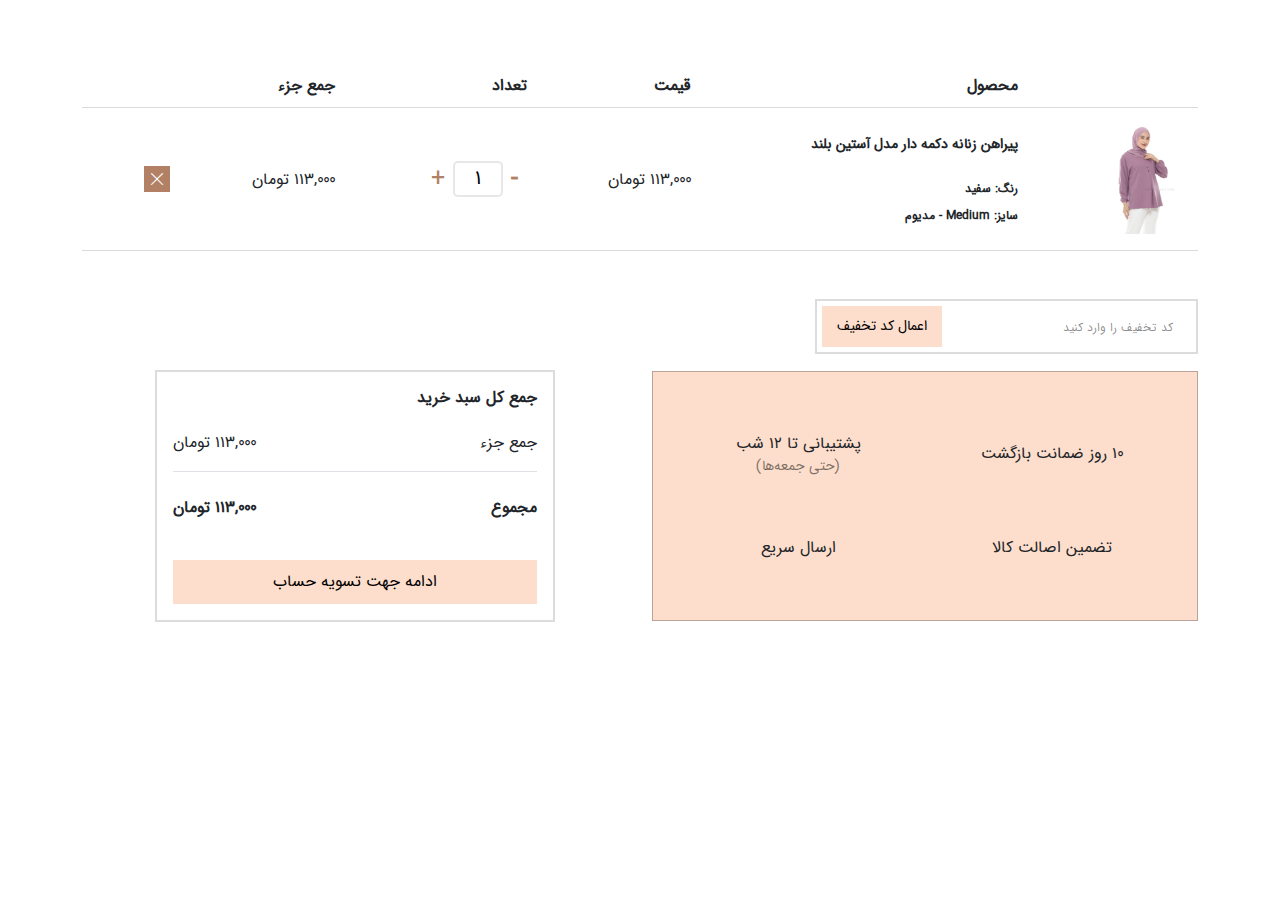
<file: cart.html>
<html lang="en">
  <head>
    <meta charset="UTF-8" />
    <meta name="viewport" content="width=device-width, initial-scale=1.0" />
    <link
      rel="stylesheet"
      href="./bootstrap-5.3.0-alpha3-dist/css/bootstrap.css"
    />
    <link rel="stylesheet" href="./css/style.css" />
    <link
      rel="stylesheet"
      href="https://cdn.jsdelivr.net/npm/bootstrap-icons@1.10.5/font/bootstrap-icons.css"
    />
    <title>Cart</title>
    <style>
      ::placeholder {
        color: #00000075;
        font-size: 12px;
      }
    </style>
  </head>
  <body>
    <!-- main section  -->
    <section>
      <div class="container">
        <div class="my-5">
          <!-- table  -->
          <table class="w-100">
            <tr style="border-bottom: 1px solid rgb(219, 219, 219)">
              <td>
                <div></div>
              </td>

              <td>
                <p class="fw-bold" style="margin: 1.5rem 0 0.5rem 2.5rem">
                  محصول
                </p>
              </td>
              <td>
                <p class="fw-bold" style="margin: 1.5rem 0 0.5rem 2.5rem">
                  قیمت
                </p>
              </td>
              <td>
                <p class="fw-bold" style="margin: 1.5rem 0 0.5rem 2.5rem">
                  تعداد
                </p>
              </td>
              <td>
                <p class="fw-bold" style="margin: 1.5rem 0 0.5rem 2.5rem">
                  جمع جزء
                </p>
              </td>
              <td>
                <div></div>
              </td>
            </tr>

            <tr style="border-bottom: 1px solid rgb(219, 219, 219)">
              <td>
                <div
                  style="
                    width: 110px;
                    height: 110px;
                    margin: 0.5rem 0 0.5rem 1.5rem;
                  "
                >
                  <img style="width: 100%" src="./image/shop/1.png" alt="" />
                </div>
              </td>

              <td>
                <p
                  style="
                    margin: 1.5rem 0 1.5rem 2.5rem;
                    font-size: 14px;
                    font-weight: 700;
                  "
                >
                  پیراهن زنانه دکمه دار مدل آستین بلند
                </p>
                <p
                  style="
                    margin: 1.5rem 0 0.5rem 2.5rem;
                    font-size: 12px;
                    font-weight: 600;
                  "
                >
                  رنگ: سفید
                </p>
                <p
                  style="
                    margin: 0 0 1.5rem 2.5rem;
                    font-size: 12px;
                    font-weight: 600;
                  "
                >
                  سایز: Medium - مدیوم
                </p>
              </td>

              <td>
                <p style="margin: 1.5rem 0 1.5rem 2.5rem">۱۱۳,۰۰۰ تومان</p>
              </td>

              <td>
                <div
                  class="counter col-4"
                  style="height: 52px; margin: 1.5rem 0 1.5rem 2.5rem"
                >
                  <!-- product counter -->
                  <div class="d-flex align-items-center">
                    <span
                      class="down fw-bolder"
                      onClick="decreaseCount(event, this)"
                      >-</span
                    >
                    <input type="text" value="1" />
                    <span class="up" onClick="increaseCount(event, this)"
                      >+</span
                    >
                  </div>
                </div>
              </td>

              <td>
                <p style="margin: 1.5rem 0 1.5rem 2.5rem">۱۱۳,۰۰۰ تومان</p>
              </td>
              <td>
                <div class="d-flex align-items-center">
                  <i
                    class="bi bi-x-lg"
                    style="
                      margin: 1.5rem 0 1.5rem 2.5rem;
                      background: #b28165;
                      padding: 5px;
                      color: #ffffff;
                    "
                  ></i>
                </div>
              </td>
            </tr>
          </table>
        </div>

        <form class="d-flex ">
          <div
            class="d-flex"
            style="border: 2px solid #dddcdc; width: fit-content; padding: 5px"
          >
            <input
              style="border: none"
              type="text"
              id="uname"
              name="name"
              placeholder="    کد تخفیف را وارد کنید"
            />

            <button
              style="
                border: none;
                background: #fddecc;
                color: #000000;
                padding: 10px 15px;
                margin-right: 2rem;
                font-size: 14px;
                font-weight: 500;
              "
            >
              اعمال کد تخفیف
            </button>
          </div>
        </form>
        <div class="row align-items-center">
          <div class="col-lg-6 order-2 order-lg-1 ">
            
              <div
                class="d-flex justify-content-center"
                style="
                height: 250px;
                  border: 1px solid rgba(0, 0, 0, 0.26);
                  padding: 30px;
                  background-color: #fddecc;
                "
              >
                <div class="row align-items-center">
                  <div class="col-md-6">
                    <div class="d-flex justify-content-center">
                      <p class="m-0">۱۰ روز ضمانت بازگشت</p>
                    </div>
                  </div>

                  <div class="col-md-6">
                    <div class="d-flex justify-content-center">
                      <p class="m-0 text-center">پشتیبانی تا ۱۲ شب<br/><small class="text-black-50"> (حتی جمعه‌ها)</small></p>
                    </div>
                  </div>
                  <div class="col-md-6">
                    <div class="d-flex justify-content-center">
                      <p class="m-0">تضمین اصالت کالا</p>
                    </div>
                  </div>
                  <div class="col-md-6">
                    <div class="d-flex justify-content-center">
                      <p class="m-0">ارسال سریع</p>
                    </div>
                  </div>
                </div>
              </div>
            
          </div>
          <div class="col-lg-6 order-1 order-lg-2 d-flex flex-column align-items-center mb-5 mb-lg-0">
            <div
              style="
                width: fit-content;
                min-width: 400px;

                border: 2px solid #dddcdc;
                padding: 1rem;
              "
            >
              <h3 class="mb-4 fw-bold fs-6">جمع کل سبد خرید</h3>

              <div class="d-flex justify-content-between mb-4 border-bottom">
                <p>جمع جزء</p>
                <p>۱۱۳,۰۰۰ تومان</p>
              </div>
              <div class="d-flex justify-content-between mb-4 fw-bold fs-6">
                <p>مجموع</p>
                <p>۱۱۳,۰۰۰ تومان</p>
              </div>
              <div class="d-flex justify-content-center">
                <a
                  href=""
                  style="
                    width: 100%;
                    text-align: center;
                    border: none;
                    background: #fddecc;
                    color: #000000;
                    padding: 10px 15px;
                  "
                >
                  ادامه جهت تسویه حساب
                </a>
              </div>
            </div>
          </div>
        </div>
      </div>
    </section>

    <!-- the middle box -->
    <section>
      <div class="container mb-5"></div>
    </section>

    <script src="./script/bootstrap.bundle.min.js"></script>

    <!-- product counter js  -->
    <script>
      function increaseCount(a, b) {
        var input = b.previousElementSibling;
        var value = parseInt(input.value, 10);
        value = isNaN(value) ? 0 : value;
        value++;
        input.value = value;
      }

      function decreaseCount(a, b) {
        var input = b.nextElementSibling;
        var value = parseInt(input.value, 10);
        if (value > 1) {
          value = isNaN(value) ? 0 : value;
          value--;
          input.value = value;
        }
      }
    </script>
  </body>
</html>
</file>
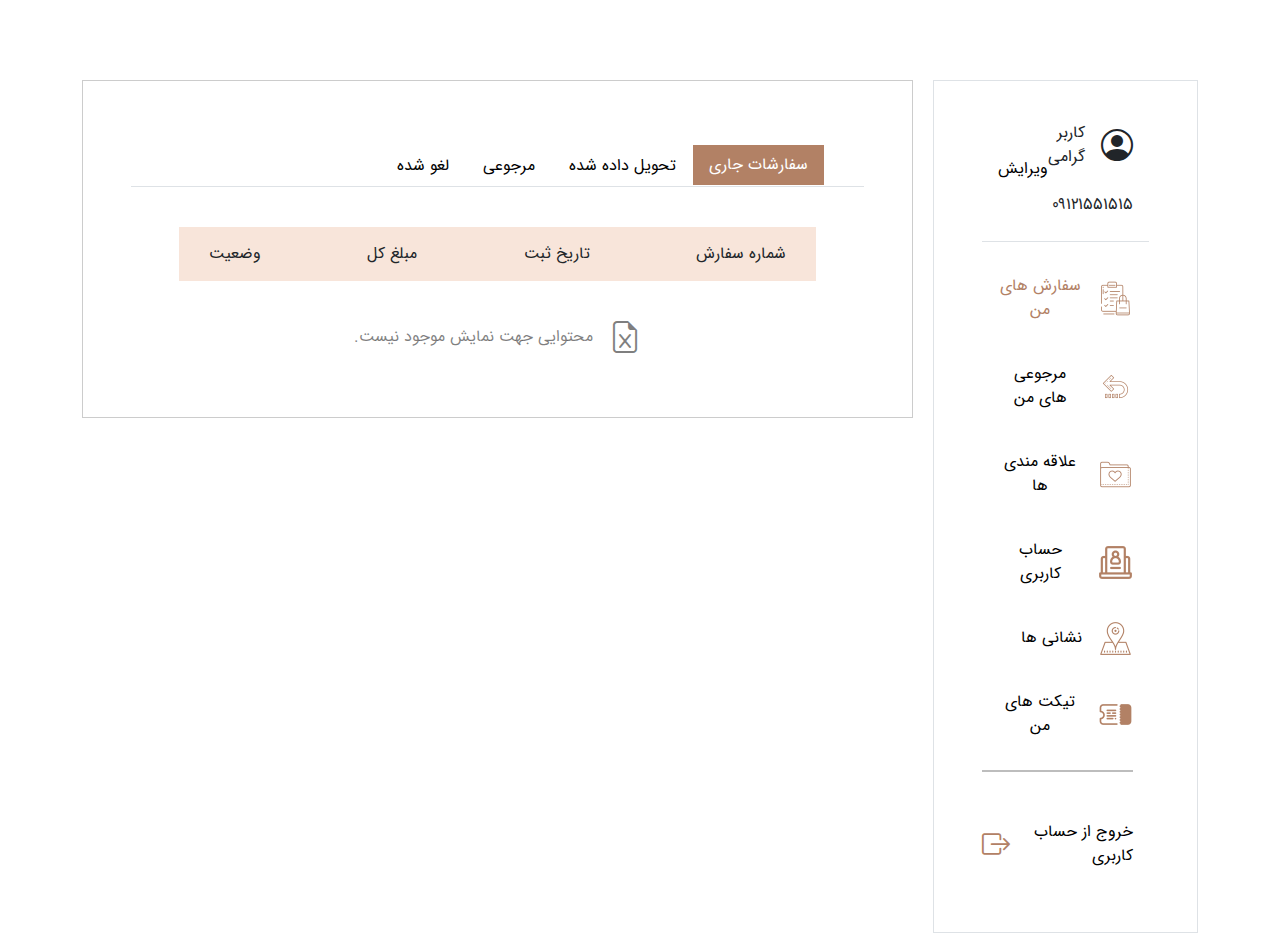
<file: dashbord.html>
<html lang="en">
  <head>
    <meta charset="UTF-8" />
    <meta name="viewport" content="width=device-width, initial-scale=1.0" />
    <link rel="stylesheet" href="./css/swiper-bundle.min.css" />
    <link
      rel="stylesheet"
      href="./bootstrap-5.3.0-alpha3-dist/css/bootstrap.css"
    />
    <link
      rel="stylesheet"
      href="https://cdn.jsdelivr.net/npm/bootstrap-icons@1.10.5/font/bootstrap-icons.css"
    />
    <link rel="stylesheet" href="./css/swiper.css" />
    <link rel="stylesheet" href="./css/profile.css" />
    <link rel="stylesheet" href="./css/style.css" />
    <title>PROFILE</title>
    <style>
      ::placeholder {
        color: #00000084;
      }
      .nav-tabs .active {
        background-color: #b28165 !important;
        color: #fff !important;
      }
    </style>
  </head>
  <body>
    <section>
      <div class="container" style="margin-top: 5rem">
        <div class="row">
          <div class="col-lg-3">
            <div
              class="border border-1 h-100"
              style="width: fit-content; padding: 1rem 3rem"
            >
              <div
                class="d-flex justify-content-between align-items-center border-bottom py-4 px-3"
              >
                <div>
                  <div class="d-flex align-items-center mb-4 mb-3">
                    <i class="bi bi-person-circle fs-2 ms-3"></i>
                    <p>کاربر گرامی</p>
                  </div>
                  <p>09121551515</p>
                </div>
                <div>
                  <a class="text-black" href="">ویرایش</a>
                </div>
              </div>
              <div class="d-flex align-items-start mt-4">
                <div
                  class="nav flex-column nav-pills align-items-start me-3"
                  id="v-pills-tab"
                  role="tablist"
                  aria-orientation="vertical"
                >
                  <div class="d-flex align-items-center mb-4">
                    <img
                      src="./image/profile/icons8-order-list-35.png"
                      alt=""
                    />
                    <button
                      class="nav-link active"
                      id="v-pills-home-tab"
                      data-bs-toggle="pill"
                      data-bs-target="#v-pills-home"
                      type="button"
                      role="tab"
                      aria-controls="v-pills-home"
                      aria-selected="true"
                    >
                      سفارش های من
                    </button>
                  </div>
                  <div class="d-flex align-items-center mb-4">
                    <img src="./image/profile/icons8-return-35.png" alt="" />
                    <button
                      class="nav-link"
                      id="v-pills-profile-tab"
                      data-bs-toggle="pill"
                      data-bs-target="#v-pills-profile"
                      type="button"
                      role="tab"
                      aria-controls="v-pills-profile"
                      aria-selected="false"
                    >
                      مرجوعی های من
                    </button>
                  </div>
                  <div class="d-flex align-items-center mb-4">
                    <img
                      src="./image/profile/icons8-favorite-folder-35.png"
                      alt=""
                    />
                    <button
                      class="nav-link"
                      id="v-pills-messeages2-tab"
                      data-bs-toggle="pill"
                      data-bs-target="#v-pills-messeages2"
                      type="button"
                      role="tab"
                      aria-controls="v-pills-messeages2"
                      aria-selected="false"
                      messeages2
                    >
                      علاقه مندی ها
                    </button>
                  </div>
                  <div class="d-flex align-items-center mb-4">
                    <img
                      src="./image/profile/icons8-user-account-35.png"
                      alt=""
                    />
                    <button
                      class="nav-link"
                      id="v-pills-messages-tab"
                      data-bs-toggle="pill"
                      data-bs-target="#v-pills-messages"
                      type="button"
                      role="tab"
                      aria-controls="v-pills-messages"
                      aria-selected="false"
                    >
                      حساب کاربری
                    </button>
                  </div>
                  <div class="d-flex align-items-center mb-4">
                    <img src="./image/profile/icons8-address-35.png" alt="" />
                    <button
                      class="nav-link"
                      id="v-pills-settings-tab"
                      data-bs-toggle="pill"
                      data-bs-target="#v-pills-settings"
                      type="button"
                      role="tab"
                      aria-controls="v-pills-settings"
                      aria-selected="false"
                    >
                      نشانی ها
                    </button>
                  </div>
                  <div class="d-flex align-items-center mb-4">
                    <img src="./image/profile/icons8-ticket-35.png" alt="" />
                    <button
                      class="nav-link"
                      id="v-pills-settings3-tab"
                      data-bs-toggle="pill"
                      data-bs-target="#v-pills-settings3"
                      type="button"
                      role="tab"
                      aria-controls="v-pills-settings3"
                      aria-selected="false"
                    >
                      تیکت های من
                    </button>
                  </div>
                  <div
                    style="border: 1px solid rgba(0, 0, 0, 0.257); width: 100%"
                  ></div>
                  <div class="d-flex my-5">
                    <a class="d-flex align-items-center" href="">
                      <p class="text-black">خروج از حساب کاربری</p>
                      <i
                        style="color: #b28165"
                        class="bi bi-box-arrow-right fs-3 me-4"
                      ></i>
                    </a>
                  </div>
                </div>
              </div>
            </div>
          </div>
          <div class="col-lg-9">
            <div class="tab-content" id="v-pills-tabContent">
              <!-- my orders content -->
              <div
                class="tab-pane fade show active tab-main-content"
                id="v-pills-home"
                role="tabpanel"
                aria-labelledby="v-pills-home-tab"
                tabindex="0"
              >
                <ul class="nav nav-tabs" id="myTab" role="tablist">
                  <li class="nav-item" role="presentation">
                    <button
                      class="nav-link active"
                      id="home-tab"
                      data-bs-toggle="tab"
                      data-bs-target="#home-tab-pane"
                      type="button"
                      role="tab"
                      aria-controls="home-tab-pane"
                      aria-selected="true"
                    >
                      سفارشات جاری
                    </button>
                  </li>
                  <li class="nav-item" role="presentation">
                    <button
                      class="nav-link"
                      id="profile-tab"
                      data-bs-toggle="tab"
                      data-bs-target="#profile-tab-pane"
                      type="button"
                      role="tab"
                      aria-controls="profile-tab-pane"
                      aria-selected="false"
                    >
                      تحویل داده شده
                    </button>
                  </li>
                  <li class="nav-item" role="presentation">
                    <button
                      class="nav-link"
                      id="contact-tab"
                      data-bs-toggle="tab"
                      data-bs-target="#contact-tab-pane"
                      type="button"
                      role="tab"
                      aria-controls="contact-tab-pane"
                      aria-selected="false"
                    >
                      مرجوعی
                    </button>
                  </li>
                  <li class="nav-item" role="presentation">
                    <button
                      class="nav-link"
                      id="contact2-tab"
                      data-bs-toggle="tab"
                      data-bs-target="#contact2-tab-pane"
                      type="button"
                      role="tab"
                      aria-controls="contact2-tab-pane"
                      aria-selected="false"
                      contact2
                    >
                      لغو شده
                    </button>
                  </li>
                </ul>
                <div class="tab-content" id="myTabContent">
                  <div
                    class="tab-pane fade show active"
                    id="home-tab-pane"
                    role="tabpanel"
                    aria-labelledby="home-tab"
                    tabindex="0"
                  >
                    <div class="my-orders-content mx-5">
                      <div><p>شماره سفارش</p></div>
                      <div><p>تاریخ ثبت</p></div>
                      <div><p>مبلغ کل</p></div>
                      <div><p>وضعیت</p></div>
                    </div>
                    <div
                      class="d-flex align-items-center justify-content-center text-black-50"
                    >
                      <i class="bi bi-file-earmark-excel fs-2 ms-3"></i>
                      <p>محتوایی جهت نمایش موجود نیست.</p>
                    </div>
                  </div>
                  <div
                    class="tab-pane fade"
                    id="profile-tab-pane"
                    role="tabpanel"
                    aria-labelledby="profile-tab"
                    tabindex="0"
                  >
                    <div class="my-orders-content mx-5">
                      <div><p>شماره سفارش</p></div>
                      <div><p>تاریخ ثبت</p></div>
                      <div><p>مبلغ کل</p></div>
                      <div><p>وضعیت</p></div>
                    </div>
                    <div
                      class="d-flex align-items-center justify-content-center text-black-50"
                    >
                      <i class="bi bi-file-earmark-excel fs-2 ms-3"></i>
                      <p>محتوایی جهت نمایش موجود نیست.</p>
                    </div>
                  </div>
                  <div
                    class="tab-pane fade"
                    id="contact-tab-pane"
                    role="tabpanel"
                    aria-labelledby="contact-tab"
                    tabindex="0"
                  >
                    <div class="my-orders-content mx-5">
                      <div><p>شماره سفارش</p></div>
                      <div><p>تاریخ ثبت</p></div>
                      <div><p>مبلغ کل</p></div>
                      <div><p>وضعیت</p></div>
                    </div>
                    <div
                      class="d-flex align-items-center justify-content-center text-black-50"
                    >
                      <i class="bi bi-file-earmark-excel fs-2 ms-3"></i>
                      <p>محتوایی جهت نمایش موجود نیست.</p>
                    </div>
                  </div>
                  <div
                    class="tab-pane fade"
                    id="contact2-tab-pane"
                    role="tabpanel"
                    aria-labelledby="contact2-tab"
                    tabindex="0"
                  >
                    <div class="my-orders-content mx-5">
                      <div><p>شماره سفارش</p></div>
                      <div><p>تاریخ ثبت</p></div>
                      <div><p>مبلغ کل</p></div>
                      <div><p>وضعیت</p></div>
                    </div>
                    <div
                      class="d-flex align-items-center justify-content-center text-black-50"
                    >
                      <i class="bi bi-file-earmark-excel fs-2 ms-3"></i>
                      <p>محتوایی جهت نمایش موجود نیست.</p>
                    </div>
                  </div>
                </div>
              </div>
              <!-- return-products -->
              <div
                class="tab-pane fade tab-main-content"
                id="v-pills-profile"
                role="tabpanel"
                aria-labelledby="v-pills-profile-tab"
                tabindex="0"
              >
                <div
                  class="d-flex align-items-center justify-content-between border-bottom border-1 pb-2"
                >
                  <div>
                    <h6 class="fw-bold">مرجوعی های من</h6>
                  </div>
                  <div
                    style="border: 1px solid #0000002d; padding: 0.5rem"
                    class="return-products-btn"
                  >
                    <button
                      class="border-0 return-products-btn"
                      style="background: none"
                    >
                      درخواست مرجوعی
                    </button>
                  </div>
                </div>
                <div
                  class="d-flex align-items-center justify-content-center text-black-50 mt-5"
                >
                  <i class="bi bi-file-earmark-excel fs-2 ms-3"></i>
                  <p>محتوایی جهت نمایش موجود نیست.</p>
                </div>
              </div>
              <!-- favorites -->
              <div
                class="tab-pane fade tab-main-content"
                id="v-pills-messeages2"
                role="tabpanel"
                aria-labelledby="v-pills-messeages2-tab"
                tabindex="0"
              >
                <div
                  class="d-flex align-items-center justify-content-between border-bottom border-1 pb-2"
                >
                  <div>
                    <h6 class="fw-bold">کالاهای ذخیره شده</h6>
                  </div>
                </div>
                <div
                  class="d-flex align-items-center justify-content-center text-black-50 mt-5"
                >
                  <i class="bi bi-file-earmark-excel fs-2 ms-3"></i>
                  <p>محتوایی جهت نمایش موجود نیست.</p>
                </div>
              </div>
              <!-- user account -->
              <div
                class="tab-pane fade tab-main-content"
                id="v-pills-messages"
                role="tabpanel"
                aria-labelledby="v-pills-messages-tab"
                tabindex="0"
              >
                <div
                  style="
                    border-bottom: 1px solid rgba(0, 0, 0, 0.349);
                    padding-bottom: 10px;
                  "
                >
                  <h6 class="fw-bold">حساب کاربری</h6>
                </div>
                <form
                  action="/action_page.php"
                  style="max-width: 80%; margin: auto"
                >
                  <div class="row mt-5 justify-content-between">
                    <div class="col-lg-6 d-flex justify-content-center">
                      <input
                        class="input-box"
                        type="text"
                        id="fname"
                        name="fname"
                        placeholder="نام:"
                      />
                    </div>
                    <div class="col-lg-6 d-flex justify-content-center">
                      <input
                        class="input-box"
                        type="text"
                        id="lname"
                        name="lname"
                        placeholder="نام خانوادگی:"
                      />
                    </div>
                  </div>
                  <div
                    class="d-flex mb-5 justify-content-center align-items-center"
                  >
                    <p>جنسیت:</p>
                    <div class="mx-5">
                      <input
                        type="radio"
                        id="html"
                        name="fav_language"
                        value="خانم"
                      />
                      <label for="خانم">خانم</label><br />
                    </div>
                    <div class="ms-5">
                      <input
                        type="radio"
                        id="css"
                        name="fav_language"
                        value="آقا"
                      />
                      <label for="آقا">آقا</label><br />
                    </div>
                  </div>
                  <div class="row mb-5 justify-content-center">
                    <div class="col-lg-6 d-flex justify-content-center">
                      <input
                        class="input-box"
                        type="number"
                        id="fname"
                        name="fname"
                        placeholder="کدملی:"
                      />
                    </div>
                    <div class="col-lg-6 d-flex justify-content-center">
                      <input
                        class="input-box"
                        type="date"
                        id="lname"
                        name="lname"
                        placeholder="تاریخ تولد:"
                      />
                    </div>
                    <div class="d-flex justify-content-center">
                      <input
                        class="input-box"
                        type="email"
                        id="lname"
                        name="lname"
                        placeholder="ایمیل:"
                      />
                    </div>
                  </div>
                  <div class="row justify-content-center">
                    <div class="col-lg-6 d-flex justify-content-center">
                      <input
                        class="account-btn"
                        type="submit"
                        value="ذخیره تغییرات"
                      />
                    </div>
                    <div class="col-lg-6 d-flex justify-content-center">
                      <input
                        class="account-btn"
                        type="submit"
                        value="تغییر کلمه عبور "
                      />
                    </div>
                  </div>
                </form>
              </div>
              <!-- address  -->
              <div
                class="tab-pane fade tab-main-content"
                id="v-pills-settings"
                role="tabpanel"
                aria-labelledby="v-pills-settings-tab"
                tabindex="0"
              >
                <div
                  class="d-flex align-items-center justify-content-between border-bottom border-1 pb-2"
                >
                  <div>
                    <h6 class="fw-bold">نشانی ها</h6>
                  </div>
                </div>
                <div class="d-flex justify-content-center mt-5">
                  <input
                    class="input-box"
                    type="text"
                    id="lname"
                    name="lname"
                    placeholder="آدرس خود را وارد کنید..."
                  />
                </div>
                <div class="d-flex justify-content-end">
                  <button
                    class="border-0 return-products-btn"
                    style="
                      background: #b28165;
                      padding: 0.8rem;
                      color: #fff;
                      font-size: 14px;
                    "
                  >
                    افزودن نشانی جدید
                  </button>
                </div>
              </div>
              <!-- my tickets -->
              <div
                class="tab-pane fade tab-main-content"
                id="v-pills-settings3"
                role="tabpanel"
                aria-labelledby="v-pills-settings3-tab"
                tabindex="0"
              >
                <div
                  class="d-flex align-items-center justify-content-between border-bottom border-1 pb-2"
                >
                  <div>
                    <h6 class="fw-bold">تیکت های من</h6>
                  </div>
                </div>
                <form action="">
                  <div class="d-flex justify-content-center mt-5">
                    <input
                      class="input-box"
                      type="text"
                      id="lname"
                      name="lname"
                      placeholder="عنوان"
                    />
                  </div>
                  <div class="d-flex justify-content-center">
                    <textarea
                      class="input-box"
                      type="text"
                      id="w3review"
                      name="w3review"
                      rows="4"
                      cols="50"
                      placeholder="متن پیام..."
                    ></textarea>
                  </div>
                  <div class="d-flex justify-content-start">
                    <label for="file">
                      <i class="bi bi-file-earmark-plus fs-1"></i>
                    </label>
                    <input
                      type="file"
                      id="file"
                      name="file"
                      class="d-none"
                      multiple
                    />
                  </div>
                  <div class="d-flex justify-content-end">
                    <button
                      class="border-0 return-products-btn"
                      style="
                        background: #b28165;
                        padding: 0.8rem;
                        color: #fff;
                        font-size: 14px;
                      "
                    >
                      ایجاد تیکت جدید
                    </button>
                  </div>
                </form>
              </div>
            </div>
          </div>
        </div>
      </div>
    </section>

    <script src="./script/bootstrap.bundle.min.js"></script>
  </body>
</html>
</file>
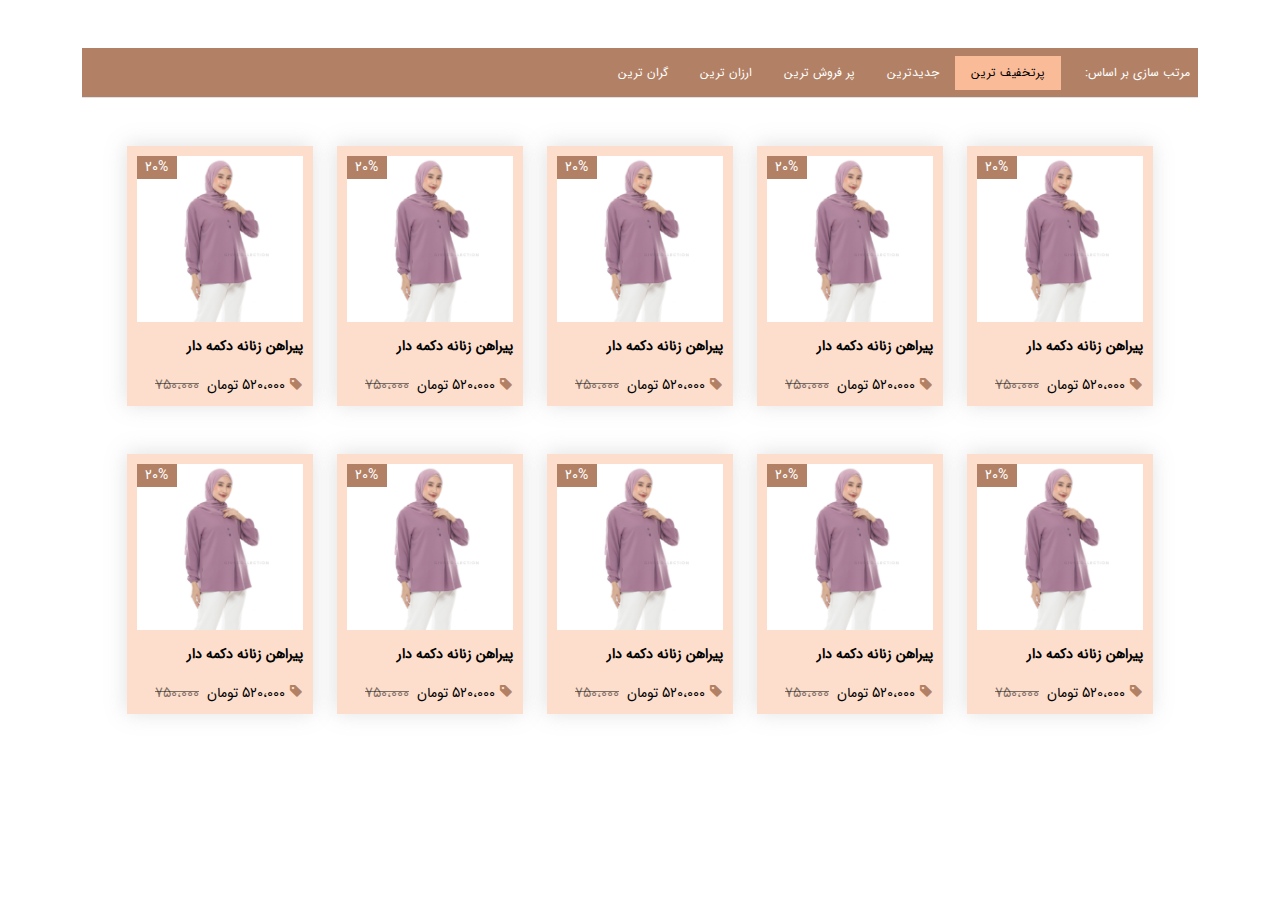
<file: shop.html>
<!DOCTYPE html>
<html lang="en">
  <head>
    <meta charset="UTF-8" />
    <meta name="viewport" content="width=device-width, initial-scale=1.0" />
    <link
      rel="stylesheet"
      href="./bootstrap-5.3.0-alpha3-dist/css/bootstrap.css"
    />
    <link rel="stylesheet" href="./css/style.css" />
    <link
      rel="stylesheet"
      href="https://cdn.jsdelivr.net/npm/bootstrap-icons@1.10.5/font/bootstrap-icons.css"
    />

    <title>SHOP</title>
  </head>
  <body>
    <section class="mt-5">
      <div class="container">
        <div
          style="background-color: #b28165; height: fit-content; width: 100%"
        ></div>
        <nav style="background-color: #b28165">
          <div
            class="nav nav-tabs align-items-center p-2"
            id="nav-tab"
            role="tablist"
          >
            <p class="mb-0 text-white ms-4" style="font-size: 12px">
              مرتب سازی بر اساس:
            </p>
            <!-- most discount  -->
            <button
              style="font-size: 12px"
              class="nav-link border-0 active text-white hover"
              id="nav-home-tab"
              data-bs-toggle="tab"
              data-bs-target="#nav-home"
              type="button"
              role="tab"
              aria-controls="nav-home"
              aria-selected="true"
            >
              پرتخفیف ترین
            </button>

            <!-- newest -->
            <button
              style="font-size: 12px"
              class="nav-link border-0 text-white hover"
              id="nav-profile-tab"
              data-bs-toggle="tab"
              data-bs-target="#nav-profile"
              type="button"
              role="tab"
              aria-controls="nav-profile"
              aria-selected="false"
            >
              جدیدترین
            </button>

            <!-- most seller -->
            <button
              style="font-size: 12px"
              class="nav-link border-0 text-white hover"
              id="nav-contact-tab"
              data-bs-toggle="tab"
              data-bs-target="#nav-contact"
              type="button"
              role="tab"
              aria-controls="nav-contact"
              aria-selected="false"
            >
              پر فروش ترین
            </button>
            <!-- chipest -->
            <button
              style="font-size: 12px"
              class="nav-link border-0 text-white hover"
              id="nav-contact2-tab"
              data-bs-toggle="tab"
              data-bs-target="#nav-contact2"
              type="button"
              role="tab"
              aria-controls="nav-contact2"
              aria-selected="false"
            >
              ارزان ترین
            </button>
            <!-- most expesive -->
            <button
              style="font-size: 12px"
              class="nav-link border-0 text-white hover"
              id="nav-contact3-tab"
              data-bs-toggle="tab"
              data-bs-target="#nav-contact3"
              type="button"
              role="tab"
              aria-controls="nav-contact3"
              aria-selected="false"
            >
              گران ترین
            </button>
          </div>
        </nav>

        <!-- tabs content -->
        <div class="tab-content" id="nav-tabContent">
          <!-- first tab  -->
          <div
            class="tab-pane fade show active"
            id="nav-home"
            role="tabpanel"
            aria-labelledby="nav-home-tab"
          >
            <div
              class="card border-0 align-items-center"
              style="width: 100%; background: none; margin-top: 3rem"
            >
              <!-- container of cards (products list)-->
              <div
                class="card-group row flex-wrap d-flex justify-content-center p-0 w-100"
              >
                <div
                  class="col-12 col-sm-6 col-md-4 col-lg-2 mb-5"
                  style="max-width: 230px; min-width: 210px"
                >
                  <div class="card productbox-shop" style="padding: 10px">
                    <!-- picture  -->
                    <div style="position: relative">
                      <p
                        style="
                          font-size: 14px;
                          padding: 1px 8px;
                          color: white;
                          background-color: #b28165;
                          position: absolute;
                          left: 0;
                        "
                      >
                        20%
                      </p>
                      <img
                        style="width: 100%"
                        src="./image/shop/1.png"
                        class="card-img-top rounded-0"
                        alt="..."
                      />
                    </div>
                    <!-- the body  -->
                    <div class="card-body pt-3 p-0" style="width: inherit">
                      <!-- title  -->
                      <div class="d-flex justify-content-between">
                        <h5
                          class="card-title"
                          style="
                            font-size: 14px;
                            font-weight: bold;
                            margin-bottom: 20px;
                          "
                        >
                          پیراهن زنانه دکمه دار
                        </h5>
                      </div>

                      <!-- price -->
                      <div
                        class="card-text d-flex align-items-center"
                        style="font-size: 14px"
                      >
                        <i
                          style="color: #b28165"
                          class="bi bi-tag-fill ms-1"
                        ></i>
                        <p class="ms-2 mb-0">520،000 تومان</p>
                        <p
                          class="mb-0 text-decoration-line-through text-center text-black-50"
                        >
                          750،000
                        </p>
                      </div>
                    </div>
                  </div>
                </div>

                <div
                  class="col-12 col-sm-6 col-md-4 col-lg-2 mb-5"
                  style="max-width: 230px; min-width: 210px"
                >
                  <div class="card productbox-shop" style="padding: 10px">
                    <!-- picture  -->
                    <div style="position: relative">
                      <p
                        style="
                          font-size: 14px;
                          padding: 1px 8px;
                          color: white;
                          background-color: #b28165;
                          position: absolute;
                          left: 0;
                        "
                      >
                        20%
                      </p>
                      <img
                        style="width: 100%"
                        src="./image/shop/1.png"
                        class="card-img-top rounded-0"
                        alt="..."
                      />
                    </div>
                    <!-- the body  -->
                    <div class="card-body pt-3 p-0" style="width: inherit">
                      <!-- title  -->
                      <div class="d-flex justify-content-between">
                        <h5
                          class="card-title"
                          style="
                            font-size: 14px;
                            font-weight: bold;
                            margin-bottom: 20px;
                          "
                        >
                          پیراهن زنانه دکمه دار
                        </h5>
                      </div>

                      <!-- price -->
                      <div
                        class="card-text d-flex align-items-center"
                        style="font-size: 14px"
                      >
                        <i
                          style="color: #b28165"
                          class="bi bi-tag-fill ms-1"
                        ></i>
                        <p class="ms-2 mb-0">520،000 تومان</p>
                        <p
                          class="mb-0 text-decoration-line-through text-center text-black-50"
                        >
                          750،000
                        </p>
                      </div>
                    </div>
                  </div>
                </div>

                <div
                  class="col-12 col-sm-6 col-md-4 col-lg-2 mb-5"
                  style="max-width: 230px; min-width: 210px"
                >
                  <div class="card productbox-shop" style="padding: 10px">
                    <!-- picture  -->
                    <div style="position: relative">
                      <p
                        style="
                          font-size: 14px;
                          padding: 1px 8px;
                          color: white;
                          background-color: #b28165;
                          position: absolute;
                          left: 0;
                        "
                      >
                        20%
                      </p>
                      <img
                        style="width: 100%"
                        src="./image/shop/1.png"
                        class="card-img-top rounded-0"
                        alt="..."
                      />
                    </div>
                    <!-- the body  -->
                    <div class="card-body pt-3 p-0" style="width: inherit">
                      <!-- title  -->
                      <div class="d-flex justify-content-between">
                        <h5
                          class="card-title"
                          style="
                            font-size: 14px;
                            font-weight: bold;
                            margin-bottom: 20px;
                          "
                        >
                          پیراهن زنانه دکمه دار
                        </h5>
                      </div>

                      <!-- price -->
                      <div
                        class="card-text d-flex align-items-center"
                        style="font-size: 14px"
                      >
                        <i
                          style="color: #b28165"
                          class="bi bi-tag-fill ms-1"
                        ></i>
                        <p class="ms-2 mb-0">520،000 تومان</p>
                        <p
                          class="mb-0 text-decoration-line-through text-center text-black-50"
                        >
                          750،000
                        </p>
                      </div>
                    </div>
                  </div>
                </div>

                <div
                  class="col-12 col-sm-6 col-md-4 col-lg-2 mb-5"
                  style="max-width: 230px; min-width: 210px"
                >
                  <div class="card productbox-shop" style="padding: 10px">
                    <!-- picture  -->
                    <div style="position: relative">
                      <p
                        style="
                          font-size: 14px;
                          padding: 1px 8px;
                          color: white;
                          background-color: #b28165;
                          position: absolute;
                          left: 0;
                        "
                      >
                        20%
                      </p>
                      <img
                        style="width: 100%"
                        src="./image/shop/1.png"
                        class="card-img-top rounded-0"
                        alt="..."
                      />
                    </div>
                    <!-- the body  -->
                    <div class="card-body pt-3 p-0" style="width: inherit">
                      <!-- title  -->
                      <div class="d-flex justify-content-between">
                        <h5
                          class="card-title"
                          style="
                            font-size: 14px;
                            font-weight: bold;
                            margin-bottom: 20px;
                          "
                        >
                          پیراهن زنانه دکمه دار
                        </h5>
                      </div>

                      <!-- price -->
                      <div
                        class="card-text d-flex align-items-center"
                        style="font-size: 14px"
                      >
                        <i
                          style="color: #b28165"
                          class="bi bi-tag-fill ms-1"
                        ></i>
                        <p class="ms-2 mb-0">520،000 تومان</p>
                        <p
                          class="mb-0 text-decoration-line-through text-center text-black-50"
                        >
                          750،000
                        </p>
                      </div>
                    </div>
                  </div>
                </div>

                <div
                  class="col-12 col-sm-6 col-md-4 col-lg-2 mb-5"
                  style="max-width: 230px; min-width: 210px"
                >
                  <div class="card productbox-shop" style="padding: 10px">
                    <!-- picture  -->
                    <div style="position: relative">
                      <p
                        style="
                          font-size: 14px;
                          padding: 1px 8px;
                          color: white;
                          background-color: #b28165;
                          position: absolute;
                          left: 0;
                        "
                      >
                        20%
                      </p>
                      <img
                        style="width: 100%"
                        src="./image/shop/1.png"
                        class="card-img-top rounded-0"
                        alt="..."
                      />
                    </div>
                    <!-- the body  -->
                    <div class="card-body pt-3 p-0" style="width: inherit">
                      <!-- title  -->
                      <div class="d-flex justify-content-between">
                        <h5
                          class="card-title"
                          style="
                            font-size: 14px;
                            font-weight: bold;
                            margin-bottom: 20px;
                          "
                        >
                          پیراهن زنانه دکمه دار
                        </h5>
                      </div>

                      <!-- price -->
                      <div
                        class="card-text d-flex align-items-center"
                        style="font-size: 14px"
                      >
                        <i
                          style="color: #b28165"
                          class="bi bi-tag-fill ms-1"
                        ></i>
                        <p class="ms-2 mb-0">520،000 تومان</p>
                        <p
                          class="mb-0 text-decoration-line-through text-center text-black-50"
                        >
                          750،000
                        </p>
                      </div>
                    </div>
                  </div>
                </div>

                <div
                  class="col-12 col-sm-6 col-md-4 col-lg-2 mb-5"
                  style="max-width: 230px; min-width: 210px"
                >
                  <div class="card productbox-shop" style="padding: 10px">
                    <!-- picture  -->
                    <div style="position: relative">
                      <p
                        style="
                          font-size: 14px;
                          padding: 1px 8px;
                          color: white;
                          background-color: #b28165;
                          position: absolute;
                          left: 0;
                        "
                      >
                        20%
                      </p>
                      <img
                        style="width: 100%"
                        src="./image/shop/1.png"
                        class="card-img-top rounded-0"
                        alt="..."
                      />
                    </div>
                    <!-- the body  -->
                    <div class="card-body pt-3 p-0" style="width: inherit">
                      <!-- title  -->
                      <div class="d-flex justify-content-between">
                        <h5
                          class="card-title"
                          style="
                            font-size: 14px;
                            font-weight: bold;
                            margin-bottom: 20px;
                          "
                        >
                          پیراهن زنانه دکمه دار
                        </h5>
                      </div>

                      <!-- price -->
                      <div
                        class="card-text d-flex align-items-center"
                        style="font-size: 14px"
                      >
                        <i
                          style="color: #b28165"
                          class="bi bi-tag-fill ms-1"
                        ></i>
                        <p class="ms-2 mb-0">520،000 تومان</p>
                        <p
                          class="mb-0 text-decoration-line-through text-center text-black-50"
                        >
                          750،000
                        </p>
                      </div>
                    </div>
                  </div>
                </div>

                <div
                  class="col-12 col-sm-6 col-md-4 col-lg-2 mb-5"
                  style="max-width: 230px; min-width: 210px"
                >
                  <div class="card productbox-shop" style="padding: 10px">
                    <!-- picture  -->
                    <div style="position: relative">
                      <p
                        style="
                          font-size: 14px;
                          padding: 1px 8px;
                          color: white;
                          background-color: #b28165;
                          position: absolute;
                          left: 0;
                        "
                      >
                        20%
                      </p>
                      <img
                        style="width: 100%"
                        src="./image/shop/1.png"
                        class="card-img-top rounded-0"
                        alt="..."
                      />
                    </div>
                    <!-- the body  -->
                    <div class="card-body pt-3 p-0" style="width: inherit">
                      <!-- title  -->
                      <div class="d-flex justify-content-between">
                        <h5
                          class="card-title"
                          style="
                            font-size: 14px;
                            font-weight: bold;
                            margin-bottom: 20px;
                          "
                        >
                          پیراهن زنانه دکمه دار
                        </h5>
                      </div>

                      <!-- price -->
                      <div
                        class="card-text d-flex align-items-center"
                        style="font-size: 14px"
                      >
                        <i
                          style="color: #b28165"
                          class="bi bi-tag-fill ms-1"
                        ></i>
                        <p class="ms-2 mb-0">520،000 تومان</p>
                        <p
                          class="mb-0 text-decoration-line-through text-center text-black-50"
                        >
                          750،000
                        </p>
                      </div>
                    </div>
                  </div>
                </div>

                <div
                  class="col-12 col-sm-6 col-md-4 col-lg-2 mb-5"
                  style="max-width: 230px; min-width: 210px"
                >
                  <div class="card productbox-shop" style="padding: 10px">
                    <!-- picture  -->
                    <div style="position: relative">
                      <p
                        style="
                          font-size: 14px;
                          padding: 1px 8px;
                          color: white;
                          background-color: #b28165;
                          position: absolute;
                          left: 0;
                        "
                      >
                        20%
                      </p>
                      <img
                        style="width: 100%"
                        src="./image/shop/1.png"
                        class="card-img-top rounded-0"
                        alt="..."
                      />
                    </div>
                    <!-- the body  -->
                    <div class="card-body pt-3 p-0" style="width: inherit">
                      <!-- title  -->
                      <div class="d-flex justify-content-between">
                        <h5
                          class="card-title"
                          style="
                            font-size: 14px;
                            font-weight: bold;
                            margin-bottom: 20px;
                          "
                        >
                          پیراهن زنانه دکمه دار
                        </h5>
                      </div>

                      <!-- price -->
                      <div
                        class="card-text d-flex align-items-center"
                        style="font-size: 14px"
                      >
                        <i
                          style="color: #b28165"
                          class="bi bi-tag-fill ms-1"
                        ></i>
                        <p class="ms-2 mb-0">520،000 تومان</p>
                        <p
                          class="mb-0 text-decoration-line-through text-center text-black-50"
                        >
                          750،000
                        </p>
                      </div>
                    </div>
                  </div>
                </div>

                <div
                  class="col-12 col-sm-6 col-md-4 col-lg-2 mb-5"
                  style="max-width: 230px; min-width: 210px"
                >
                  <div class="card productbox-shop" style="padding: 10px">
                    <!-- picture  -->
                    <div style="position: relative">
                      <p
                        style="
                          font-size: 14px;
                          padding: 1px 8px;
                          color: white;
                          background-color: #b28165;
                          position: absolute;
                          left: 0;
                        "
                      >
                        20%
                      </p>
                      <img
                        style="width: 100%"
                        src="./image/shop/1.png"
                        class="card-img-top rounded-0"
                        alt="..."
                      />
                    </div>
                    <!-- the body  -->
                    <div class="card-body pt-3 p-0" style="width: inherit">
                      <!-- title  -->
                      <div class="d-flex justify-content-between">
                        <h5
                          class="card-title"
                          style="
                            font-size: 14px;
                            font-weight: bold;
                            margin-bottom: 20px;
                          "
                        >
                          پیراهن زنانه دکمه دار
                        </h5>
                      </div>

                      <!-- price -->
                      <div
                        class="card-text d-flex align-items-center"
                        style="font-size: 14px"
                      >
                        <i
                          style="color: #b28165"
                          class="bi bi-tag-fill ms-1"
                        ></i>
                        <p class="ms-2 mb-0">520،000 تومان</p>
                        <p
                          class="mb-0 text-decoration-line-through text-center text-black-50"
                        >
                          750،000
                        </p>
                      </div>
                    </div>
                  </div>
                </div>

                <div
                  class="col-12 col-sm-6 col-md-4 col-lg-2 mb-5"
                  style="max-width: 230px; min-width: 210px"
                >
                  <div class="card productbox-shop" style="padding: 10px">
                    <!-- picture  -->
                    <div style="position: relative">
                      <p
                        style="
                          font-size: 14px;
                          padding: 1px 8px;
                          color: white;
                          background-color: #b28165;
                          position: absolute;
                          left: 0;
                        "
                      >
                        20%
                      </p>
                      <img
                        style="width: 100%"
                        src="./image/shop/1.png"
                        class="card-img-top rounded-0"
                        alt="..."
                      />
                    </div>
                    <!-- the body  -->
                    <div class="card-body pt-3 p-0" style="width: inherit">
                      <!-- title  -->
                      <div class="d-flex justify-content-between">
                        <h5
                          class="card-title"
                          style="
                            font-size: 14px;
                            font-weight: bold;
                            margin-bottom: 20px;
                          "
                        >
                          پیراهن زنانه دکمه دار
                        </h5>
                      </div>

                      <!-- price -->
                      <div
                        class="card-text d-flex align-items-center"
                        style="font-size: 14px"
                      >
                        <i
                          style="color: #b28165"
                          class="bi bi-tag-fill ms-1"
                        ></i>
                        <p class="ms-2 mb-0">520،000 تومان</p>
                        <p
                          class="mb-0 text-decoration-line-through text-center text-black-50"
                        >
                          750،000
                        </p>
                      </div>
                    </div>
                  </div>
                </div>
              </div>
            </div>
          </div>

          <!-- second tab  -->
          <div
            class="tab-pane fade"
            id="nav-profile"
            role="tabpanel"
            aria-labelledby="nav-profile-tab"
          >
            <div
              class="card border-0 align-items-center"
              style="width: 100%; background: none; margin-top: 3rem"
            >
              <!-- container of cards (products list)-->
              <div
                class="card-group row flex-wrap d-flex justify-content-center p-0 w-100"
              >
                <div
                  class="col-12 col-sm-6 col-md-4 col-lg-2 mb-5"
                  style="max-width: 230px; min-width: 210px"
                >
                  <div class="card productbox-shop" style="padding: 10px">
                    <!-- picture  -->
                    <div style="position: relative">
                      <p
                        style="
                          font-size: 14px;
                          padding: 1px 8px;
                          color: white;
                          background-color: #b28165;
                          position: absolute;
                          left: 0;
                        "
                      >
                        20%
                      </p>
                      <img
                        style="width: 100%"
                        src="./image/shop/2.png"
                        class="card-img-top rounded-0"
                        alt="..."
                      />
                    </div>
                    <!-- the body  -->
                    <div class="card-body pt-3 p-0" style="width: inherit">
                      <!-- title  -->
                      <div class="d-flex justify-content-between">
                        <h5
                          class="card-title"
                          style="
                            font-size: 14px;
                            font-weight: bold;
                            margin-bottom: 20px;
                          "
                        >
                          پیراهن زنانه دکمه دار
                        </h5>
                      </div>

                      <!-- price -->
                      <div
                        class="card-text d-flex align-items-center"
                        style="font-size: 14px"
                      >
                        <i
                          style="color: #b28165"
                          class="bi bi-tag-fill ms-1"
                        ></i>
                        <p class="ms-2 mb-0">520،000 تومان</p>
                        <p
                          class="mb-0 text-decoration-line-through text-center text-black-50"
                        >
                          750،000
                        </p>
                      </div>
                    </div>
                  </div>
                </div>

                <div
                  class="col-12 col-sm-6 col-md-4 col-lg-2 mb-5"
                  style="max-width: 230px; min-width: 210px"
                >
                  <div class="card productbox-shop" style="padding: 10px">
                    <!-- picture  -->
                    <div style="position: relative">
                      <p
                        style="
                          font-size: 14px;
                          padding: 1px 8px;
                          color: white;
                          background-color: #b28165;
                          position: absolute;
                          left: 0;
                        "
                      >
                        20%
                      </p>
                      <img
                        style="width: 100%"
                        src="./image/shop/2.png"
                        class="card-img-top rounded-0"
                        alt="..."
                      />
                    </div>
                    <!-- the body  -->
                    <div class="card-body pt-3 p-0" style="width: inherit">
                      <!-- title  -->
                      <div class="d-flex justify-content-between">
                        <h5
                          class="card-title"
                          style="
                            font-size: 14px;
                            font-weight: bold;
                            margin-bottom: 20px;
                          "
                        >
                          پیراهن زنانه دکمه دار
                        </h5>
                      </div>

                      <!-- price -->
                      <div
                        class="card-text d-flex align-items-center"
                        style="font-size: 14px"
                      >
                        <i
                          style="color: #b28165"
                          class="bi bi-tag-fill ms-1"
                        ></i>
                        <p class="ms-2 mb-0">520،000 تومان</p>
                        <p
                          class="mb-0 text-decoration-line-through text-center text-black-50"
                        >
                          750،000
                        </p>
                      </div>
                    </div>
                  </div>
                </div>

                <div
                  class="col-12 col-sm-6 col-md-4 col-lg-2 mb-5"
                  style="max-width: 230px; min-width: 210px"
                >
                  <div class="card productbox-shop" style="padding: 10px">
                    <!-- picture  -->
                    <div style="position: relative">
                      <p
                        style="
                          font-size: 14px;
                          padding: 1px 8px;
                          color: white;
                          background-color: #b28165;
                          position: absolute;
                          left: 0;
                        "
                      >
                        20%
                      </p>
                      <img
                        style="width: 100%"
                        src="./image/shop/2.png"
                        class="card-img-top rounded-0"
                        alt="..."
                      />
                    </div>
                    <!-- the body  -->
                    <div class="card-body pt-3 p-0" style="width: inherit">
                      <!-- title  -->
                      <div class="d-flex justify-content-between">
                        <h5
                          class="card-title"
                          style="
                            font-size: 14px;
                            font-weight: bold;
                            margin-bottom: 20px;
                          "
                        >
                          پیراهن زنانه دکمه دار
                        </h5>
                      </div>

                      <!-- price -->
                      <div
                        class="card-text d-flex align-items-center"
                        style="font-size: 14px"
                      >
                        <i
                          style="color: #b28165"
                          class="bi bi-tag-fill ms-1"
                        ></i>
                        <p class="ms-2 mb-0">520،000 تومان</p>
                        <p
                          class="mb-0 text-decoration-line-through text-center text-black-50"
                        >
                          750،000
                        </p>
                      </div>
                    </div>
                  </div>
                </div>

                <div
                  class="col-12 col-sm-6 col-md-4 col-lg-2 mb-5"
                  style="max-width: 230px; min-width: 210px"
                >
                  <div class="card productbox-shop" style="padding: 10px">
                    <!-- picture  -->
                    <div style="position: relative">
                      <p
                        style="
                          font-size: 14px;
                          padding: 1px 8px;
                          color: white;
                          background-color: #b28165;
                          position: absolute;
                          left: 0;
                        "
                      >
                        20%
                      </p>
                      <img
                        style="width: 100%"
                        src="./image/shop/2.png"
                        class="card-img-top rounded-0"
                        alt="..."
                      />
                    </div>
                    <!-- the body  -->
                    <div class="card-body pt-3 p-0" style="width: inherit">
                      <!-- title  -->
                      <div class="d-flex justify-content-between">
                        <h5
                          class="card-title"
                          style="
                            font-size: 14px;
                            font-weight: bold;
                            margin-bottom: 20px;
                          "
                        >
                          پیراهن زنانه دکمه دار
                        </h5>
                      </div>

                      <!-- price -->
                      <div
                        class="card-text d-flex align-items-center"
                        style="font-size: 14px"
                      >
                        <i
                          style="color: #b28165"
                          class="bi bi-tag-fill ms-1"
                        ></i>
                        <p class="ms-2 mb-0">520،000 تومان</p>
                        <p
                          class="mb-0 text-decoration-line-through text-center text-black-50"
                        >
                          750،000
                        </p>
                      </div>
                    </div>
                  </div>
                </div>
              </div>
            </div>
          </div>

          <!-- third tab  -->
          <div
            class="tab-pane fade"
            id="nav-contact"
            role="tabpanel"
            aria-labelledby="nav-contact-tab"
          >
            <div
              class="card border-0 align-items-center"
              style="width: 100%; background: none; margin-top: 3rem"
            >
              <!-- container of cards (products list)-->
              <div
                class="card-group row flex-wrap d-flex justify-content-center p-0 w-100"
              >
                <div
                  class="col-12 col-sm-6 col-md-4 col-lg-2 mb-5"
                  style="max-width: 230px; min-width: 210px"
                >
                  <div class="card productbox-shop" style="padding: 10px">
                    <!-- picture  -->
                    <div style="position: relative">
                      <p
                        style="
                          font-size: 14px;
                          padding: 1px 8px;
                          color: white;
                          background-color: #b28165;
                          position: absolute;
                          left: 0;
                        "
                      >
                        20%
                      </p>
                      <img
                        style="width: 100%"
                        src="./image/shop/3.png"
                        class="card-img-top rounded-0"
                        alt="..."
                      />
                    </div>
                    <!-- the body  -->
                    <div class="card-body pt-3 p-0" style="width: inherit">
                      <!-- title  -->
                      <div class="d-flex justify-content-between">
                        <h5
                          class="card-title"
                          style="
                            font-size: 14px;
                            font-weight: bold;
                            margin-bottom: 20px;
                          "
                        >
                          پیراهن زنانه دکمه دار
                        </h5>
                      </div>

                      <!-- price -->
                      <div
                        class="card-text d-flex align-items-center"
                        style="font-size: 14px"
                      >
                        <i
                          style="color: #b28165"
                          class="bi bi-tag-fill ms-1"
                        ></i>
                        <p class="ms-2 mb-0">520،000 تومان</p>
                        <p
                          class="mb-0 text-decoration-line-through text-center text-black-50"
                        >
                          750،000
                        </p>
                      </div>
                    </div>
                  </div>
                </div>

                <div
                  class="col-12 col-sm-6 col-md-4 col-lg-2 mb-5"
                  style="max-width: 230px; min-width: 210px"
                >
                  <div class="card productbox-shop" style="padding: 10px">
                    <!-- picture  -->
                    <div style="position: relative">
                      <p
                        style="
                          font-size: 14px;
                          padding: 1px 8px;
                          color: white;
                          background-color: #b28165;
                          position: absolute;
                          left: 0;
                        "
                      >
                        20%
                      </p>
                      <img
                        style="width: 100%"
                        src="./image/shop/3.png"
                        class="card-img-top rounded-0"
                        alt="..."
                      />
                    </div>
                    <!-- the body  -->
                    <div class="card-body pt-3 p-0" style="width: inherit">
                      <!-- title  -->
                      <div class="d-flex justify-content-between">
                        <h5
                          class="card-title"
                          style="
                            font-size: 14px;
                            font-weight: bold;
                            margin-bottom: 20px;
                          "
                        >
                          پیراهن زنانه دکمه دار
                        </h5>
                      </div>

                      <!-- price -->
                      <div
                        class="card-text d-flex align-items-center"
                        style="font-size: 14px"
                      >
                        <i
                          style="color: #b28165"
                          class="bi bi-tag-fill ms-1"
                        ></i>
                        <p class="ms-2 mb-0">520،000 تومان</p>
                        <p
                          class="mb-0 text-decoration-line-through text-center text-black-50"
                        >
                          750،000
                        </p>
                      </div>
                    </div>
                  </div>
                </div>

                <div
                  class="col-12 col-sm-6 col-md-4 col-lg-2 mb-5"
                  style="max-width: 230px; min-width: 210px"
                >
                  <div class="card productbox-shop" style="padding: 10px">
                    <!-- picture  -->
                    <div style="position: relative">
                      <p
                        style="
                          font-size: 14px;
                          padding: 1px 8px;
                          color: white;
                          background-color: #b28165;
                          position: absolute;
                          left: 0;
                        "
                      >
                        20%
                      </p>
                      <img
                        style="width: 100%"
                        src="./image/shop/3.png"
                        class="card-img-top rounded-0"
                        alt="..."
                      />
                    </div>
                    <!-- the body  -->
                    <div class="card-body pt-3 p-0" style="width: inherit">
                      <!-- title  -->
                      <div class="d-flex justify-content-between">
                        <h5
                          class="card-title"
                          style="
                            font-size: 14px;
                            font-weight: bold;
                            margin-bottom: 20px;
                          "
                        >
                          پیراهن زنانه دکمه دار
                        </h5>
                      </div>

                      <!-- price -->
                      <div
                        class="card-text d-flex align-items-center"
                        style="font-size: 14px"
                      >
                        <i
                          style="color: #b28165"
                          class="bi bi-tag-fill ms-1"
                        ></i>
                        <p class="ms-2 mb-0">520،000 تومان</p>
                        <p
                          class="mb-0 text-decoration-line-through text-center text-black-50"
                        >
                          750،000
                        </p>
                      </div>
                    </div>
                  </div>
                </div>

                <div
                  class="col-12 col-sm-6 col-md-4 col-lg-2 mb-5"
                  style="max-width: 230px; min-width: 210px"
                >
                  <div class="card productbox-shop" style="padding: 10px">
                    <!-- picture  -->
                    <div style="position: relative">
                      <p
                        style="
                          font-size: 14px;
                          padding: 1px 8px;
                          color: white;
                          background-color: #b28165;
                          position: absolute;
                          left: 0;
                        "
                      >
                        20%
                      </p>
                      <img
                        style="width: 100%"
                        src="./image/shop/3.png"
                        class="card-img-top rounded-0"
                        alt="..."
                      />
                    </div>
                    <!-- the body  -->
                    <div class="card-body pt-3 p-0" style="width: inherit">
                      <!-- title  -->
                      <div class="d-flex justify-content-between">
                        <h5
                          class="card-title"
                          style="
                            font-size: 14px;
                            font-weight: bold;
                            margin-bottom: 20px;
                          "
                        >
                          پیراهن زنانه دکمه دار
                        </h5>
                      </div>

                      <!-- price -->
                      <div
                        class="card-text d-flex align-items-center"
                        style="font-size: 14px"
                      >
                        <i
                          style="color: #b28165"
                          class="bi bi-tag-fill ms-1"
                        ></i>
                        <p class="ms-2 mb-0">520،000 تومان</p>
                        <p
                          class="mb-0 text-decoration-line-through text-center text-black-50"
                        >
                          750،000
                        </p>
                      </div>
                    </div>
                  </div>
                </div>
              </div>
            </div>
          </div>

          <!-- forth tab  -->
          <div
            class="tab-pane fade"
            id="nav-contact2"
            role="tabpanel"
            aria-labelledby="nav-contact2-tab"
          >
            <div
              class="card border-0 align-items-center"
              style="width: 100%; background: none; margin-top: 3rem"
            >
              <!-- container of cards (products list)-->
              <div
                class="card-group row flex-wrap d-flex justify-content-center p-0 w-100"
              >
                <div
                  class="col-12 col-sm-6 col-md-4 col-lg-2 mb-5"
                  style="max-width: 230px; min-width: 210px"
                >
                  <div class="card productbox-shop" style="padding: 10px">
                    <!-- picture  -->
                    <div style="position: relative">
                      <p
                        style="
                          font-size: 14px;
                          padding: 1px 8px;
                          color: white;
                          background-color: #b28165;
                          position: absolute;
                          left: 0;
                        "
                      >
                        20%
                      </p>
                      <img
                        style="width: 100%"
                        src="./image/shop/4.png"
                        class="card-img-top rounded-0"
                        alt="..."
                      />
                    </div>
                    <!-- the body  -->
                    <div class="card-body pt-3 p-0" style="width: inherit">
                      <!-- title  -->
                      <div class="d-flex justify-content-between">
                        <h5
                          class="card-title"
                          style="
                            font-size: 14px;
                            font-weight: bold;
                            margin-bottom: 20px;
                          "
                        >
                          پیراهن زنانه دکمه دار
                        </h5>
                      </div>

                      <!-- price -->
                      <div
                        class="card-text d-flex align-items-center"
                        style="font-size: 14px"
                      >
                        <i
                          style="color: #b28165"
                          class="bi bi-tag-fill ms-1"
                        ></i>
                        <p class="ms-2 mb-0">520،000 تومان</p>
                        <p
                          class="mb-0 text-decoration-line-through text-center text-black-50"
                        >
                          750،000
                        </p>
                      </div>
                    </div>
                  </div>
                </div>

                <div
                  class="col-12 col-sm-6 col-md-4 col-lg-2 mb-5"
                  style="max-width: 230px; min-width: 210px"
                >
                  <div class="card productbox-shop" style="padding: 10px">
                    <!-- picture  -->
                    <div style="position: relative">
                      <p
                        style="
                          font-size: 14px;
                          padding: 1px 8px;
                          color: white;
                          background-color: #b28165;
                          position: absolute;
                          left: 0;
                        "
                      >
                        20%
                      </p>
                      <img
                        style="width: 100%"
                        src="./image/shop/4.png"
                        class="card-img-top rounded-0"
                        alt="..."
                      />
                    </div>
                    <!-- the body  -->
                    <div class="card-body pt-3 p-0" style="width: inherit">
                      <!-- title  -->
                      <div class="d-flex justify-content-between">
                        <h5
                          class="card-title"
                          style="
                            font-size: 14px;
                            font-weight: bold;
                            margin-bottom: 20px;
                          "
                        >
                          پیراهن زنانه دکمه دار
                        </h5>
                      </div>

                      <!-- price -->
                      <div
                        class="card-text d-flex align-items-center"
                        style="font-size: 14px"
                      >
                        <i
                          style="color: #b28165"
                          class="bi bi-tag-fill ms-1"
                        ></i>
                        <p class="ms-2 mb-0">520،000 تومان</p>
                        <p
                          class="mb-0 text-decoration-line-through text-center text-black-50"
                        >
                          750،000
                        </p>
                      </div>
                    </div>
                  </div>
                </div>

                <div
                  class="col-12 col-sm-6 col-md-4 col-lg-2 mb-5"
                  style="max-width: 230px; min-width: 210px"
                >
                  <div class="card productbox-shop" style="padding: 10px">
                    <!-- picture  -->
                    <div style="position: relative">
                      <p
                        style="
                          font-size: 14px;
                          padding: 1px 8px;
                          color: white;
                          background-color: #b28165;
                          position: absolute;
                          left: 0;
                        "
                      >
                        20%
                      </p>
                      <img
                        style="width: 100%"
                        src="./image/shop/4.png"
                        class="card-img-top rounded-0"
                        alt="..."
                      />
                    </div>
                    <!-- the body  -->
                    <div class="card-body pt-3 p-0" style="width: inherit">
                      <!-- title  -->
                      <div class="d-flex justify-content-between">
                        <h5
                          class="card-title"
                          style="
                            font-size: 14px;
                            font-weight: bold;
                            margin-bottom: 20px;
                          "
                        >
                          پیراهن زنانه دکمه دار
                        </h5>
                      </div>

                      <!-- price -->
                      <div
                        class="card-text d-flex align-items-center"
                        style="font-size: 14px"
                      >
                        <i
                          style="color: #b28165"
                          class="bi bi-tag-fill ms-1"
                        ></i>
                        <p class="ms-2 mb-0">520،000 تومان</p>
                        <p
                          class="mb-0 text-decoration-line-through text-center text-black-50"
                        >
                          750،000
                        </p>
                      </div>
                    </div>
                  </div>
                </div>

                <div
                  class="col-12 col-sm-6 col-md-4 col-lg-2 mb-5"
                  style="max-width: 230px; min-width: 210px"
                >
                  <div class="card productbox-shop" style="padding: 10px">
                    <!-- picture  -->
                    <div style="position: relative">
                      <p
                        style="
                          font-size: 14px;
                          padding: 1px 8px;
                          color: white;
                          background-color: #b28165;
                          position: absolute;
                          left: 0;
                        "
                      >
                        20%
                      </p>
                      <img
                        style="width: 100%"
                        src="./image/shop/4.png"
                        class="card-img-top rounded-0"
                        alt="..."
                      />
                    </div>
                    <!-- the body  -->
                    <div class="card-body pt-3 p-0" style="width: inherit">
                      <!-- title  -->
                      <div class="d-flex justify-content-between">
                        <h5
                          class="card-title"
                          style="
                            font-size: 14px;
                            font-weight: bold;
                            margin-bottom: 20px;
                          "
                        >
                          پیراهن زنانه دکمه دار
                        </h5>
                      </div>

                      <!-- price -->
                      <div
                        class="card-text d-flex align-items-center"
                        style="font-size: 14px"
                      >
                        <i
                          style="color: #b28165"
                          class="bi bi-tag-fill ms-1"
                        ></i>
                        <p class="ms-2 mb-0">520،000 تومان</p>
                        <p
                          class="mb-0 text-decoration-line-through text-center text-black-50"
                        >
                          750،000
                        </p>
                      </div>
                    </div>
                  </div>
                </div>
              </div>
            </div>
          </div>

          <!-- fifth tab  -->
          <div
            class="tab-pane fade"
            id="nav-contact3"
            role="tabpanel"
            aria-labelledby="nav-contact3-tab"
          >
            <div
              class="card border-0 align-items-center"
              style="width: 100%; background: none; margin-top: 3rem"
            >
              <!-- container of cards (products list)-->
              <div
                class="card-group row flex-wrap d-flex justify-content-center p-0 w-100"
              >
                <div
                  class="col-12 col-sm-6 col-md-4 col-lg-2 mb-5"
                  style="max-width: 230px; min-width: 210px"
                >
                  <div class="card productbox-shop" style="padding: 10px">
                    <!-- picture  -->
                    <div style="position: relative">
                      <p
                        style="
                          font-size: 14px;
                          padding: 1px 8px;
                          color: white;
                          background-color: #b28165;
                          position: absolute;
                          left: 0;
                        "
                      >
                        20%
                      </p>
                      <img
                        style="width: 100%"
                        src="./image/shop/1.png"
                        class="card-img-top rounded-0"
                        alt="..."
                      />
                    </div>
                    <!-- the body  -->
                    <div class="card-body pt-3 p-0" style="width: inherit">
                      <!-- title  -->
                      <div class="d-flex justify-content-between">
                        <h5
                          class="card-title"
                          style="
                            font-size: 14px;
                            font-weight: bold;
                            margin-bottom: 20px;
                          "
                        >
                          پیراهن زنانه دکمه دار
                        </h5>
                      </div>

                      <!-- price -->
                      <div
                        class="card-text d-flex align-items-center"
                        style="font-size: 14px"
                      >
                        <i
                          style="color: #b28165"
                          class="bi bi-tag-fill ms-1"
                        ></i>
                        <p class="ms-2 mb-0">520،000 تومان</p>
                        <p
                          class="mb-0 text-decoration-line-through text-center text-black-50"
                        >
                          750،000
                        </p>
                      </div>
                    </div>
                  </div>
                </div>

                <div
                  class="col-12 col-sm-6 col-md-4 col-lg-2 mb-5"
                  style="max-width: 230px; min-width: 210px"
                >
                  <div class="card productbox-shop" style="padding: 10px">
                    <!-- picture  -->
                    <div style="position: relative">
                      <p
                        style="
                          font-size: 14px;
                          padding: 1px 8px;
                          color: white;
                          background-color: #b28165;
                          position: absolute;
                          left: 0;
                        "
                      >
                        20%
                      </p>
                      <img
                        style="width: 100%"
                        src="./image/shop/1.png"
                        class="card-img-top rounded-0"
                        alt="..."
                      />
                    </div>
                    <!-- the body  -->
                    <div class="card-body pt-3 p-0" style="width: inherit">
                      <!-- title  -->
                      <div class="d-flex justify-content-between">
                        <h5
                          class="card-title"
                          style="
                            font-size: 14px;
                            font-weight: bold;
                            margin-bottom: 20px;
                          "
                        >
                          پیراهن زنانه دکمه دار
                        </h5>
                      </div>

                      <!-- price -->
                      <div
                        class="card-text d-flex align-items-center"
                        style="font-size: 14px"
                      >
                        <i
                          style="color: #b28165"
                          class="bi bi-tag-fill ms-1"
                        ></i>
                        <p class="ms-2 mb-0">520،000 تومان</p>
                        <p
                          class="mb-0 text-decoration-line-through text-center text-black-50"
                        >
                          750،000
                        </p>
                      </div>
                    </div>
                  </div>
                </div>

                <div
                  class="col-12 col-sm-6 col-md-4 col-lg-2 mb-5"
                  style="max-width: 230px; min-width: 210px"
                >
                  <div class="card productbox-shop" style="padding: 10px">
                    <!-- picture  -->
                    <div style="position: relative">
                      <p
                        style="
                          font-size: 14px;
                          padding: 1px 8px;
                          color: white;
                          background-color: #b28165;
                          position: absolute;
                          left: 0;
                        "
                      >
                        20%
                      </p>
                      <img
                        style="width: 100%"
                        src="./image/shop/1.png"
                        class="card-img-top rounded-0"
                        alt="..."
                      />
                    </div>
                    <!-- the body  -->
                    <div class="card-body pt-3 p-0" style="width: inherit">
                      <!-- title  -->
                      <div class="d-flex justify-content-between">
                        <h5
                          class="card-title"
                          style="
                            font-size: 14px;
                            font-weight: bold;
                            margin-bottom: 20px;
                          "
                        >
                          پیراهن زنانه دکمه دار
                        </h5>
                      </div>

                      <!-- price -->
                      <div
                        class="card-text d-flex align-items-center"
                        style="font-size: 14px"
                      >
                        <i
                          style="color: #b28165"
                          class="bi bi-tag-fill ms-1"
                        ></i>
                        <p class="ms-2 mb-0">520،000 تومان</p>
                        <p
                          class="mb-0 text-decoration-line-through text-center text-black-50"
                        >
                          750،000
                        </p>
                      </div>
                    </div>
                  </div>
                </div>

                <div
                  class="col-12 col-sm-6 col-md-4 col-lg-2 mb-5"
                  style="max-width: 230px; min-width: 210px"
                >
                  <div class="card productbox-shop" style="padding: 10px">
                    <!-- picture  -->
                    <div style="position: relative">
                      <p
                        style="
                          font-size: 14px;
                          padding: 1px 8px;
                          color: white;
                          background-color: #b28165;
                          position: absolute;
                          left: 0;
                        "
                      >
                        20%
                      </p>
                      <img
                        style="width: 100%"
                        src="./image/shop/1.png"
                        class="card-img-top rounded-0"
                        alt="..."
                      />
                    </div>
                    <!-- the body  -->
                    <div class="card-body pt-3 p-0" style="width: inherit">
                      <!-- title  -->
                      <div class="d-flex justify-content-between">
                        <h5
                          class="card-title"
                          style="
                            font-size: 14px;
                            font-weight: bold;
                            margin-bottom: 20px;
                          "
                        >
                          پیراهن زنانه دکمه دار
                        </h5>
                      </div>

                      <!-- price -->
                      <div
                        class="card-text d-flex align-items-center"
                        style="font-size: 14px"
                      >
                        <i
                          style="color: #b28165"
                          class="bi bi-tag-fill ms-1"
                        ></i>
                        <p class="ms-2 mb-0">520،000 تومان</p>
                        <p
                          class="mb-0 text-decoration-line-through text-center text-black-50"
                        >
                          750،000
                        </p>
                      </div>
                    </div>
                  </div>
                </div>
              </div>
            </div>
          </div>
        </div>
      </div>
    </section>

    <script src="./script/bootstrap.bundle.min.js"></script>
  </body>
</html>
</file>
<file: css/style.css>
body {
  margin: 0;
  padding: 0;
  font-family: iransans;
  direction: rtl;
}
@font-face {
  font-family: "iransans";
  src: url("/iransans/ir_sans.ttf");
  src: url("/iransans/IRANSans\(FaNum\).ttf");
}
a {
  text-decoration: none;
  color: #fff;
}
.productbox {
  background-color: #ffffff;
  color: #000;
  padding: 10px;
  align-items: center;
  box-shadow: -1px -1px 20px 0px #88888842;
  width: 100%;
  height: fit-content;
  border: 0;
}

.productbox-shop {
  background-color: #fddecc;
  color: #000;
  padding: 10px;
  align-items: center;
  box-shadow: -1px -1px 20px 0px #88888842;
  width: 100%;
  height: fit-content;
  border: 0;
  border-radius: 0;
}
.nav-tabs .active {
  background-color: #fabb98 !important;
  color: #000000 !important;
  border: 0;
  border-radius: 0;
}
.nav-links {
  color: #ffffff;
  font-size: 12px;
}
.articlebox {
  background-color: #fddecc;
  color: #000;
  padding: 14px;
  box-shadow: -1px -1px 20px 0px #88888842;
  width: 100%;
  height: fit-content;
}

.article-body-text {
  font-size: 12px;
  font-weight: 500;
  text-align: justify;
}

.artile-title-text {
  margin-top: 1rem;
  font-size: 16px;
  font-weight: bold;
  margin-bottom: 20px;
}
.addbtn {
  background-color: #b28165;
  width: 120px;
  font-size: 12px;
  margin: auto;
}
/* foote style  */
.footer-title {
  font-weight: 500;
  font-size: 16px;
  line-height: 36px;
  /* text-decoration: underline; */
}

.footerline {
  font-weight: 500;
  font-size: 12px;
  line-height: 300%;
  margin-left: 2rem;
}

.footre-socialmedia {
  width: 25px;
  height: 25px;
  border-radius: 50%;
  color: #474747;
  background-color: #ffffff;
  margin-left: 1rem;
  align-items: center;
  display: flex;
  justify-content: center;
}

.dot {
  color: #b28165;
  font-size: 6px;
  padding-left: 10px;
}

.swiper {
  width: 100%;
  height: fit-content;
}

.swiper-slide {
  height: fit-content;
  text-align: center;
  font-size: 18px;
  background: none;
  /* display: flex; */
  justify-content: center;
  align-items: center;
}

.swiper-slide img {
  display: block;
  width: 100%;
  height: 100%;
  object-fit: cover;
}
.nav-home:hover {
  opacity: 1;
}
.nav-home {
  color: white;
  font-size: 12px;
}
::placeholder {
  color: #ffffff75;
}
.offcanvas-links {
  font-size: 16px;
  color: #000;
}
.vertical-title {
  transform: rotate(270deg);
  text-align: center;
  display: flex;
  justify-content: center;
  align-items: center;
  width: 355px;
  height: 40px;
  margin-left: -125px;
  margin-right: -100px;
}
.vertical-title-product {
  transform: rotate(270deg);
  text-align: center;
  display: flex;
  justify-content: center;
  align-items: center;
  width: 160px;
  height: 45px;
  position: absolute;
  left: 87%;
  bottom: 35%;
}


/* product counter css */
.counter {
  width: fit-content;
  /* margin-top: 30px; */
  display: flex;
  align-items: center;
  justify-content: center;
  /* border: 1px solid #b6b9bf58; */
  border-radius: 5px;
}

.counter input {
  width: 50px;
  border: 2px solid #b6b9bf58;
  border-radius: 5px;
  line-height: 30px;
  font-size: 20px;
  text-align: center;
  color: black;
  appearance: none;
  outline: 0;
}

.counter span {
  display: block;
  font-size: 25px;
  padding: 0 8px;
  cursor: pointer;
  color: #B28165;
  user-select: none;
  /* background: #b6b9bf; */

}



.option-button {
  padding: 0.8rem;
  border: none;
  border-radius: 10px;
  margin-top: 0.8rem;
  background-color: #B28165;
  color: #ffffff;
  font-weight: 500;
  font-family: iransans;
  width: 50%;
}


@media screen and (max-width: 2560px) {
  h1 {
    font-size: 24px !important;
  }
  .vertical-title {
    width: 310px;
    height: 40px;
    margin-left: -105px;
    margin-right: -106px;
  }
}
@media screen and (max-width: 1024px) and (orientation: landscape) {
  h1 {
    font-size: 18px !important;
  }
  .vertical-title {
    width: 310px;
    height: 40px;
    margin-left: -105px;
    margin-right: -106px;
  }
}
@media screen and (max-width: 768px) {
  h1 {
    font-size: 26px !important;
  }
  .vertical-title {
    width: 327px;
    height: 40px;
    margin-left: -100px;
    margin-right: -93px;
  }
}
@media screen and (max-width: 425px) {
  h1 {
    font-size: 23px !important;
  }
  .head-box {
    width: 80% !important;
  }
  .vertical-title {
    width: 315px;
    height: 40px;
    margin-left: -120px;
    margin-right: -120px;
  }
}
@media screen and (max-width: 375px) {
  h1 {
    font-size: 21px !important;
  }
  .vertical-title {
    width: 350px;
    height: 40px;
    margin-left: -100px;
    margin-right: -120px;
  }
}
@media screen and (max-width: 320px) {
  h1 {
    font-size: 19px !important;
  }
  .head-box {
    width: 90% !important;
  }
}
</file>
<file: css/profile.css>
.tab-main-content{
    border: 1px solid #00000033;
    padding: 4rem 3rem ;
}

.my-orders-content{
    display: flex;
    justify-content: space-between;
    align-items: center;
    background: #f8e5da;
    margin: 2.5rem ;
    padding: 15px 30px;
}

.nav-link{
    color: black;
    
}
.nav-pills .nav-link.active{
    background: none;
   color: #B28165;
    border-radius: 0;
}
p{
    margin-bottom: 0;
}
.return-products-btn:hover{
background-color: #B28165;
color: #f8e5da;
}
.input-box{
    border: 2px solid #b28165f2 ;
    padding: 10px;
    margin-bottom: 3rem;
    width: 100%;
}
.account-btn{
    border: none;
    background-color: #f7ded0;
    padding: 0.8rem 1.5rem;
    width: 75%;
    margin-bottom: 1rem;
}
.account-btn:hover{
    background-color: #B28165;
}
</file>
